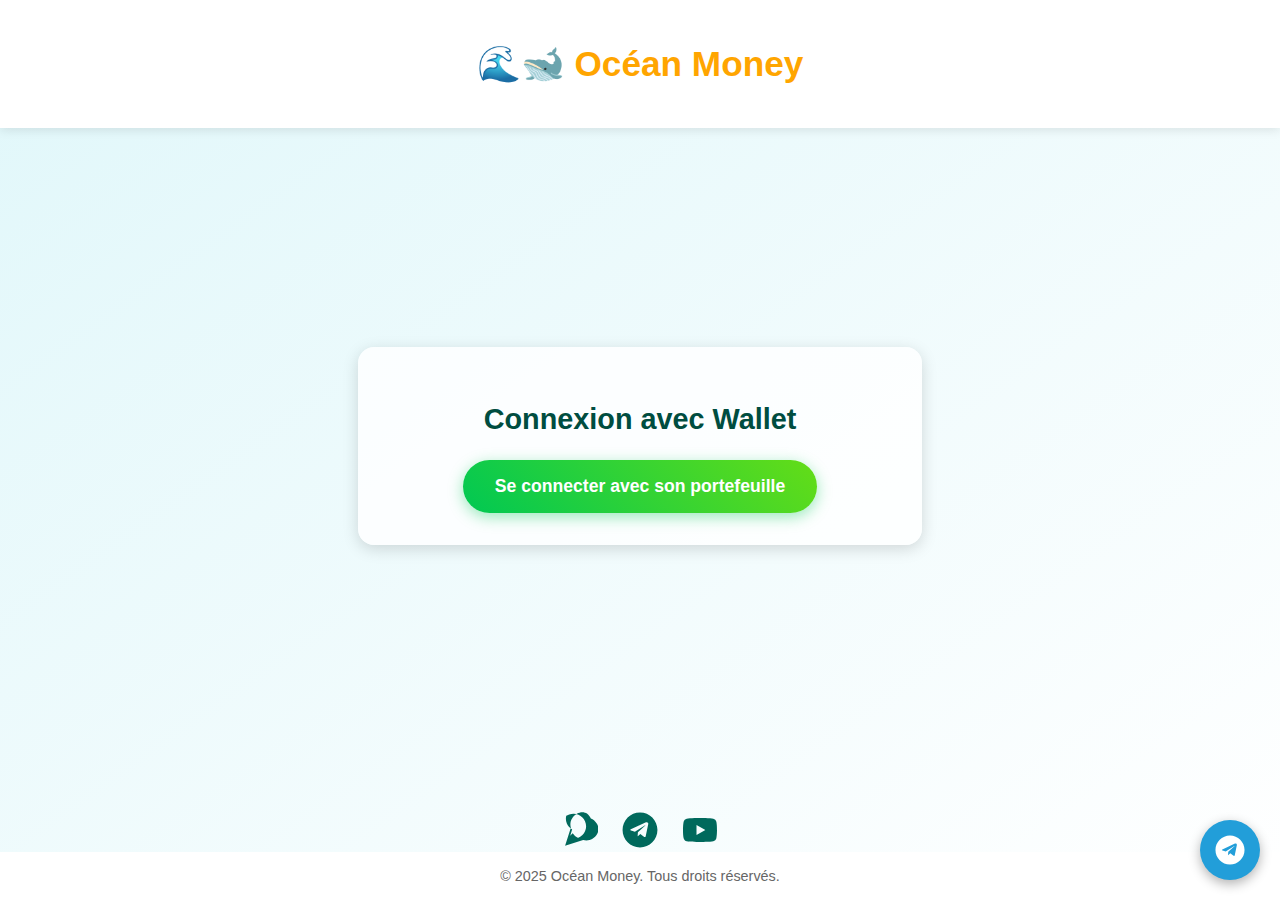
<file: connexion.html>
<!DOCTYPE html>
<html lang="fr">
<head>
  <meta charset="UTF-8" />
  <meta name="viewport" content="width=device-width, initial-scale=1.0" />
  <title>Connexion | Océan Money</title>
  <style>
    body {
      margin: 0;
      font-family: 'Segoe UI', sans-serif;
      background: linear-gradient(to bottom right, #e0f7fa, #fff);
      color: #333;
      display: flex;
      flex-direction: column;
      min-height: 100vh;
    }

    header {
      background-color: #fff;
      padding: 1.2rem;
      text-align: center;
      box-shadow: 0 2px 10px rgba(0, 0, 0, 0.1);
    }

    header h1 {
      font-size: 2.2rem;
      font-weight: bold;
      color: orange;
    }

    main {
      flex: 1;
      display: flex;
      justify-content: center;
      align-items: center;
      padding: 2rem;
    }

    .card {
      background-color: #ffffffcc;
      padding: 2rem;
      border-radius: 16px;
      box-shadow: 0 4px 16px rgba(0, 0, 0, 0.15);
      max-width: 500px;
      width: 100%;
      text-align: center;
    }

    .card h2 {
      font-size: 1.8rem;
      margin-bottom: 1.5rem;
      font-weight: bold;
      color: #004d40;
    }

    .wallet-btn {
      background: linear-gradient(45deg, #00c853, #64dd17);
      border: none;
      color: white;
      padding: 1rem 2rem;
      font-size: 1.1rem;
      font-weight: bold;
      border-radius: 40px;
      cursor: pointer;
      transition: transform 0.3s ease, box-shadow 0.3s ease;
      box-shadow: 0 4px 15px rgba(0, 200, 83, 0.4);
    }

    .wallet-btn:hover {
      transform: scale(1.05);
      box-shadow: 0 6px 20px rgba(0, 200, 83, 0.6);
    }

    .social-icons {
      display: flex;
      justify-content: center;
      gap: 1.5rem;
      margin-top: 3rem;
      flex-wrap: wrap;
    }

    .social-icons a svg {
      width: 36px;
      height: 36px;
      fill: #00695c;
      transition: transform 0.3s ease;
    }

    .social-icons a:hover svg {
      transform: scale(1.2);
      fill: #00796b;
    }

    .telegram-float {
      position: fixed;
      bottom: 20px;
      right: 20px;
      width: 60px;
      height: 60px;
      background-color: #229ED9;
      border-radius: 50%;
      display: flex;
      justify-content: center;
      align-items: center;
      box-shadow: 0 4px 12px rgba(0, 0, 0, 0.3);
      animation: pulse 2s infinite;
      z-index: 1000;
    }

    .telegram-float svg {
      width: 30px;
      height: 30px;
      fill: white;
    }

    @keyframes pulse {
      0%, 100% {
        transform: scale(1);
        box-shadow: 0 0 0 0 rgba(34, 158, 217, 0.5);
      }
      50% {
        transform: scale(1.1);
        box-shadow: 0 0 0 10px rgba(34, 158, 217, 0);
      }
    }

    footer {
      background-color: #fff;
      padding: 1rem;
      text-align: center;
      font-size: 0.9rem;
      color: #666;
      margin-top: auto;
    }
  </style>
</head>
<body>

  <header>
    <h1>🌊🐋 Océan Money</h1>
  </header>

  <main>
    <div class="card">
      <h2>Connexion avec Wallet</h2>
      <button class="wallet-btn" onclick="connectWallet()">Se connecter avec son portefeuille</button>
    </div>
  </main>

  <!-- Réseaux sociaux SVG -->
  <div class="social-icons">
    <a href="https://wa.me/1234567890" target="_blank" title="WhatsApp">
      <svg xmlns="http://www.w3.org/2000/svg" viewBox="0 0 448 512">
        <path d="M380.9 97.1C339-3.7 252.9-16.5 180 24.3 107.2 65.2 72.2 147 93.7 223.4L12 480l256.6-82.1c76.4 21.6 158.2-11.6 199.1-84.4s16.6-159.1-76.8-216.4zm-120 284.3c-54.4 0-102.7-27.3-135.1-72.2l-6.1-8.6L85 336.6 112.5 247l-9-5.6c-30.5-18.8-54.3-47-68-81.4-13.7-34.4-16.2-71.9-7-106.9C46.8 41.6 88.5 24 133.1 24c98.1 0 177.8 79.8 177.8 177.8s-79.8 177.8-177.8 177.8z"/>
      </svg>
    </a>
    <a href="https://t.me/oceanmoney" target="_blank" title="Telegram">
      <svg xmlns="http://www.w3.org/2000/svg" viewBox="0 0 496 512">
        <path d="M248,8C111.033,8,0,119.033,0,256s111.033,248,248,248s248-111.033,248-248S384.967,8,248,8z M365.4,172.3l-36.4,172.4 c-2.7,12.4-10,15.5-20.3,9.7l-56.1-41.3l-27,25.9c-3,3-5.5,5.5-11.3,5.5l4-57.4l104.6-94.5c4.5-4-1-6.3-7-2.3L175.1,281.1 l-55.1-17.2c-12-3.8-12.2-12-2.6-17.7l215.6-99.2C353.6,141.6,368.2,152.2,365.4,172.3z"/>
      </svg>
    </a>
    <a href="https://youtube.com/@oceanmoney" target="_blank" title="YouTube">
      <svg xmlns="http://www.w3.org/2000/svg" viewBox="0 0 576 512">
        <path d="M549.7 124.1c-6.3-24-24.9-42.7-48.9-48.9C456.4 64 288 64 288 64s-168.4 0-212.8 11.2c-24 6.3-42.7 24.9-48.9 48.9C16 168.4 16 256 16 256s0 87.6 10.3 131.9c6.3 24 24.9 42.7 48.9 48.9C119.6 448 288 448 288 448s168.4 0 212.8-11.2c24-6.3 42.7-24.9 48.9-48.9C560 343.6 560 256 560 256s0-87.6-10.3-131.9zM232 336V176l142 80-142 80z"/>
      </svg>
    </a>
  </div>

  <!-- Bouton flottant Telegram service client -->
  <a href="https://t.me/oceanmoney_support" class="telegram-float" target="_blank" title="Service Client Telegram">
    <svg xmlns="http://www.w3.org/2000/svg" viewBox="0 0 496 512">
      <path d="M248,8C111.033,8,0,119.033,0,256s111.033,248,248,248s248-111.033,248-248S384.967,8,248,8z M365.4,172.3l-36.4,172.4 c-2.7,12.4-10,15.5-20.3,9.7l-56.1-41.3l-27,25.9c-3,3-5.5,5.5-11.3,5.5l4-57.4l104.6-94.5c4.5-4-1-6.3-7-2.3L175.1,281.1 l-55.1-17.2c-12-3.8-12.2-12-2.6-17.7l215.6-99.2C353.6,141.6,368.2,152.2,365.4,172.3z"/>
    </svg>
  </a>

  <footer>
    &copy; 2025 Océan Money. Tous droits réservés.
  </footer>

  <!-- Script de connexion -->
  <script>
    async function connectWallet() {
      if (typeof window.ethereum !== 'undefined') {
        try {
          const accounts = await window.ethereum.request({ method: 'eth_requestAccounts' });
          alert("Connecté avec l'adresse : " + accounts[0]);
          // Rediriger vers le dashboard après la connexion
          window.location.href = "dashboard.html";
        } catch (err) {
          alert("Connexion refusée !");
        }
      } else {
        alert("Aucun portefeuille détecté. Veuillez installer MetaMask ou un wallet compatible.");
      }
    }
  </script>

</body>
</html>
</file>
